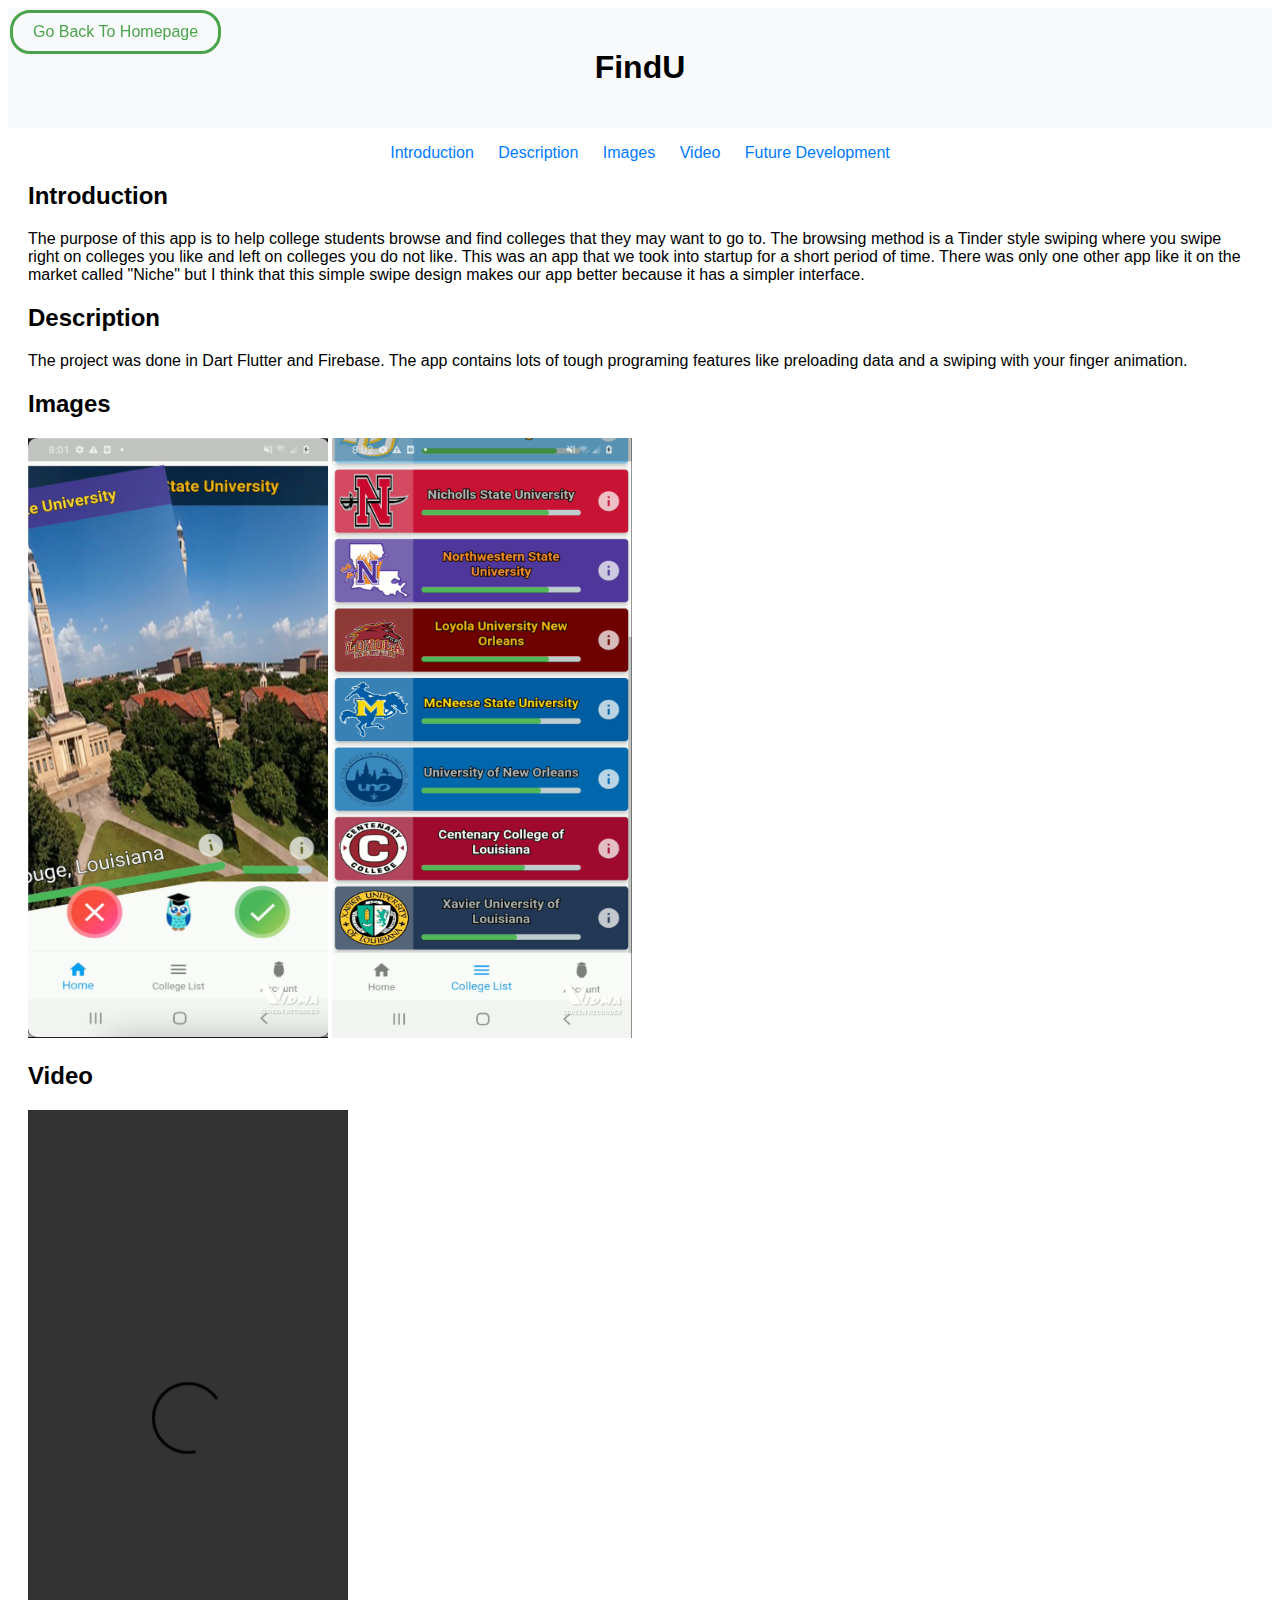
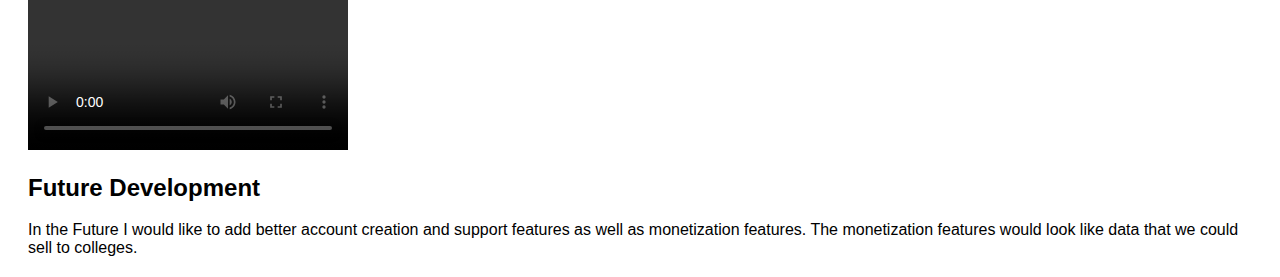
<file: projects/FindU/index.html>
<!doctype html>
<html lang="en">
    <head>
        <meta charset="UTF-8" />
        <meta name="viewport" content="width=device-width, initial-scale=1.0" />
        <title>FindU</title>
        <link rel="stylesheet" href="style.css" />
    </head>
    <body>
        <header>
            <h1>FindU</h1>
        </header>

        <a class="button" href="../../index.html">Go Back To Homepage</a>

        <nav>
            <ul>
                <li><a href="#introduction">Introduction</a></li>
                <li><a href="#description">Description</a></li>
                <li><a href="#images">Images</a></li>
                <li><a href="#video">Video</a></li>
                <li><a href="#future">Future Development</a></li>
            </ul>
        </nav>

        <main>
            <section id="introduction">
                <h2>Introduction</h2>
                <!-- Introduction content goes here -->
                <p>
                    The purpose of this app is to help college students browse
                    and find colleges that they may want to go to. The browsing
                    method is a Tinder style swiping where you swipe right on
                    colleges you like and left on colleges you do not like. This
                    was an app that we took into startup for a short period of
                    time. There was only one other app like it on the market
                    called "Niche" but I think that this simple swipe design
                    makes our app better because it has a simpler interface.
                </p>
            </section>

            <section id="description">
                <h2>Description</h2>
                <!-- Description content goes here -->
                <p>
                    The project was done in Dart Flutter and Firebase. The app
                    contains lots of tough programing features like preloading
                    data and a swiping with your finger animation.
                </p>
            </section>

            <section id="images">
                <h2>Images</h2>
                <img src="picture1.png" style="width: 300px; height: 600px" />
                <img src="picture2.png" style="width: 300px; height: 600px" />
            </section>

            <section id="video">
                <h2>Video</h2>
                <!-- Video content goes here -->
                <video width="320" height="640" controls>
                    <source src="video.mov" type="video/quicktime" />
                    Your browser does not support the video tag.
                </video>
            </section>

            <section id="future">
                <h2>Future Development</h2>

                <p>
                    In the Future I would like to add better account creation
                    and support features as well as monetization features. The
                    monetization features would look like data that we could
                    sell to colleges.
                </p>
            </section>
        </main>
    </body>
</html>
</file>
<file: projects/FindU/style.css>
body {
    font-family: Arial, sans-serif;
}

header {
    background-color: #f8f9fa;
    padding: 20px;
    text-align: center;
}

nav ul {
    list-style-type: none;
    padding: 0;
    text-align: center;
}

nav ul li {
    display: inline;
    margin: 0 10px;
}

nav ul li a {
    text-decoration: none;
    color: #007bff;
}

main {
    margin: 20px;
}

main section {
    margin-bottom: 20px;
}

footer {
    background-color: #f8f9fa;
    padding: 20px;
    text-align: center;
}

pre {
    border: solid, black;
    background-color: #f4f4f4;
    padding: 10px;
    border-radius: 5px;
    overflow: auto;
    width: 600px;
}

code {
    padding: 10px;
    font-family: "Courier New", Courier, monospace;
    color: #333;
    width: 500px;
}

.help {
    display: flex;
    flex-direction: row;
}

.button {
    position: fixed;
    top: 10px;
    left: 10px;
    opacity: 0.7;
    color: green;
    border: solid;
    border-radius: 20px;
    border-color: green;
    padding: 10px 20px;
    font-size: 16px;
    text-decoration: none;
    cursor: pointer;
}

.button:hover {
    background-color: green;
    color: white;
}
</file>
